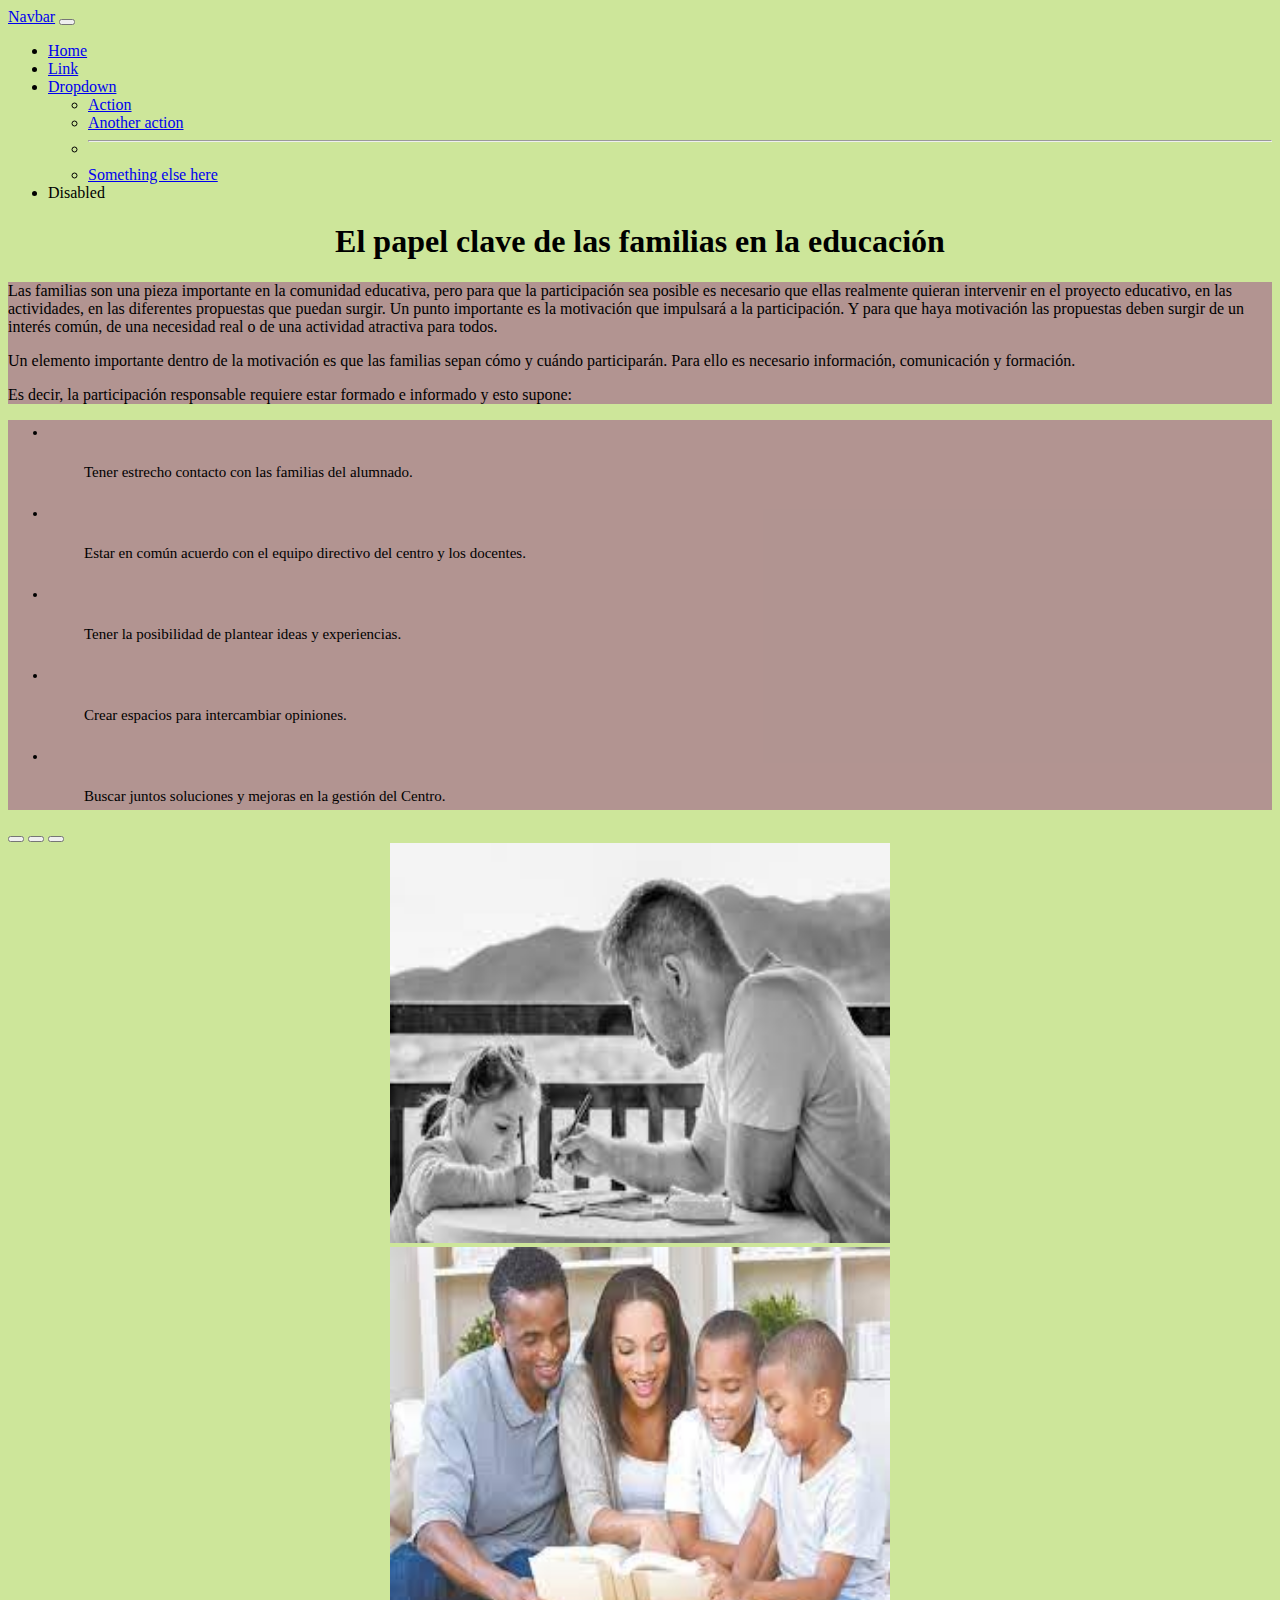
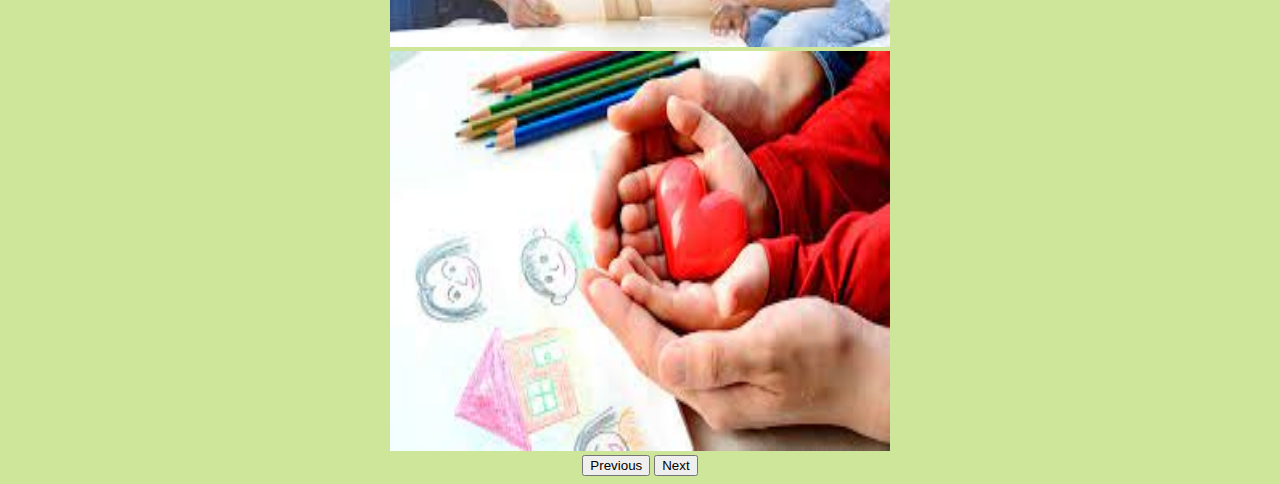
<file: Index.html>
<!DOCTYPE html>
<html lang="en">

<head>
    <meta charset="UTF-8">
    <meta http-equiv="X-UA-Compatible" content="IE=edge">
    <meta name="viewport" content="width=device-width, initial-scale=1.0">
    <title> El papel clave de las familias en la educación</title>

    <link href="https://cdn.jsdelivr.net/npm/bootstrap@5.1.1/dist/css/bootstrap.min.css" rel="stylesheet"
        integrity="sha384-F3w7mX95PdgyTmZZMECAngseQB83DfGTowi0iMjiWaeVhAn4FJkqJByhZMI3AhiU" crossorigin="anonymous">

    <link rel="stylesheet" href="CSS/Styles.css">
</head>
<style>
    body {
        background-color: rgba(153, 205, 50, 0.493);

    }
</style>

<body>
    <nav class="navbar navbar-expand-lg navbar-light bg-light">
        <div class="container-fluid">
            <a class="navbar-brand" href="#">Navbar</a>
            <button class="navbar-toggler" type="button" data-bs-toggle="collapse"
                data-bs-target="#navbarSupportedContent" aria-controls="navbarSupportedContent" aria-expanded="false"
                aria-label="Toggle navigation">
                <span class="navbar-toggler-icon"></span>
            </button>
            <div class="collapse navbar-collapse" id="navbarSupportedContent">
                <ul class="navbar-nav me-auto mb-2 mb-lg-0">
                    <li class="nav-item">
                        <a class="nav-link active" aria-current="page" href="Educacion.html">Home</a>
                    </li>
                    <li class="nav-item">
                        <a class="nav-link" href="Educacion.html">Link</a>
                    </li>
                    <li class="nav-item dropdown">
                        <a class="nav-link dropdown-toggle" href="Educacion.html" id="navbarDropdown" role="button"
                            data-bs-toggle="dropdown" aria-expanded="false">
                            Dropdown
                        </a>
                        <ul class="dropdown-menu" aria-labelledby="navbarDropdown">
                            <li><a class="dropdown-item" href="#">Action</a></li>
                            <li><a class="dropdown-item" href="#">Another action</a></li>
                            <li>
                                <hr class="dropdown-divider">
                            </li>
                            <li><a class="dropdown-item" href="#">Something else here</a></li>
                        </ul>
                    </li>
                    <li class="nav-item">
                        <a class="nav-link disabled">Disabled</a>
                    </li>
                </ul>

            </div>
        </div>
    </nav>
    <center>
        <h1> El papel clave de las familias en la educación</h1>
    </center>
    <div class="container">
        <div class="row">
            <div class="col" id="column">
                <div class="fusion-text fusion-text-1">
                    <p>Las familias son una pieza importante en la comunidad educativa, pero para que la participación
                        sea posible es necesario que ellas realmente quieran intervenir en el proyecto educativo, en las
                        actividades, en las diferentes propuestas que puedan surgir. Un punto importante es la
                        motivación que impulsará a la participación. Y para que haya motivación las propuestas deben
                        surgir de un interés común, de una necesidad real o de una actividad atractiva para todos.</p>
                    <p>Un elemento importante dentro de la motivación es que las familias sepan cómo y cuándo
                        participarán. Para ello es necesario información, comunicación y formación.</p>
                    <p>Es decir, la participación responsable requiere estar formado e informado y esto supone:</p>
                </div>
            </div>
        </div>
        <div class="row">
            <div class="col" id="column">
                <ul class="fusion-checklist fusion-checklist-1" style="font-size:15px;line-height:25.5px;">
                    <li class="fusion-li-item"><span
                            style="background-color:#16bcc7;font-size:13.2px;height:25.5px;width:25.5px;margin-right:10.5px;"
                            class="icon-wrapper circle-yes"><i class="fusion-li-icon fa fa-check" style="color:#ffffff;"
                                aria-hidden="true"></i></span>
                        <div class="fusion-li-item-content" style="margin-left:36px;">
                            <p>Tener estrecho contacto con las familias del alumnado.</p>
                        </div>
                    </li>
                    <li class="fusion-li-item"><span
                            style="background-color:#16bcc7;font-size:13.2px;height:25.5px;width:25.5px;margin-right:10.5px;"
                            class="icon-wrapper circle-yes"><i class="fusion-li-icon fa fa-check" style="color:#ffffff;"
                                aria-hidden="true"></i></span>
                        <div class="fusion-li-item-content" style="margin-left:36px;">
                            <p>Estar en común acuerdo con el equipo directivo del centro y los docentes.</p>
                        </div>
                    </li>
                    <li class="fusion-li-item"><span
                            style="background-color:#16bcc7;font-size:13.2px;height:25.5px;width:25.5px;margin-right:10.5px;"
                            class="icon-wrapper circle-yes"><i class="fusion-li-icon fa fa-check" style="color:#ffffff;"
                                aria-hidden="true"></i></span>
                        <div class="fusion-li-item-content" style="margin-left:36px;">
                            <p>Tener la posibilidad de plantear ideas y experiencias.</p>
                        </div>
                    </li>
                    <li class="fusion-li-item"><span
                            style="background-color:#16bcc7;font-size:13.2px;height:25.5px;width:25.5px;margin-right:10.5px;"
                            class="icon-wrapper circle-yes"><i class="fusion-li-icon fa fa-check" style="color:#ffffff;"
                                aria-hidden="true"></i></span>
                        <div class="fusion-li-item-content" style="margin-left:36px;">
                            <p>Crear espacios para intercambiar opiniones.</p>
                        </div>
                    </li>
                    <li class="fusion-li-item"><span
                            style="background-color:#16bcc7;font-size:13.2px;height:25.5px;width:25.5px;margin-right:10.5px;"
                            class="icon-wrapper circle-yes"><i class="fusion-li-icon fa fa-check" style="color:#ffffff;"
                                aria-hidden="true"></i></span>
                        <div class="fusion-li-item-content" style="margin-left:36px;">
                            <p>Buscar juntos soluciones y mejoras en la gestión del Centro.</p>
                        </div>
                    </li>
                </ul>
            </div>
        </div>
    </div>
    </div>

    <div id="carouselExampleIndicators" class="carousel slide" data-bs-ride="carousel">
        <div class="carousel-indicators">
            <button type="button" data-bs-target="#carouselExampleIndicators" data-bs-slide-to="0" class="active"
                aria-current="true" aria-label="Slide 1"></button>
            <button type="button" data-bs-target="#carouselExampleIndicators" data-bs-slide-to="1"
                aria-label="Slide 2"></button>
            <button type="button" data-bs-target="#carouselExampleIndicators" data-bs-slide-to="2"
                aria-label="Slide 3"></button>
        </div>
        <center>
        <div class="carousel-inner">
            <div class="carousel-item active">
                <img src="Imagenes/La importancia de la familia.jpg" width="500" height="400"
                    alt="La Importancia De La Familia">
            </div>
            <div class="carousel-item">
                <img src="Imagenes/Familia.jpg" width="500" height="400" alt="Familia">
            </div>
            <div class="carousel-item">
                <img src="Imagenes/Amor a la educacion.jpg"  width="500" height="400" alt="educacion">
            </div>
        </div>
        <button class="carousel-control-prev" type="button" data-bs-target="#carouselExampleIndicators"
            data-bs-slide="prev">
            <span class="carousel-control-prev-icon" aria-hidden="true"></span>
            <span class="visually-hidden">Previous</span>
        </button>
        <button class="carousel-control-next" type="button" data-bs-target="#carouselExampleIndicators"
            data-bs-slide="next">
            <span class="carousel-control-next-icon" aria-hidden="true"></span>
            <span class="visually-hidden">Next</span>
        </button>
    </div>
        </center> 

    <script src="https://cdn.jsdelivr.net/npm/bootstrap@5.1.1/dist/js/bootstrap.bundle.min.js"
        integrity="sha384-/bQdsTh/da6pkI1MST/rWKFNjaCP5gBSY4sEBT38Q/9RBh9AH40zEOg7Hlq2THRZ"
        crossorigin="anonymous"></script>
    <script src="https://cdn.jsdelivr.net/npm/@popperjs/core@2.9.3/dist/umd/popper.min.js"
        integrity="sha384-W8fXfP3gkOKtndU4JGtKDvXbO53Wy8SZCQHczT5FMiiqmQfUpWbYdTil/SxwZgAN"
        crossorigin="anonymous"></script>
    <script src="https://cdn.jsdelivr.net/npm/bootstrap@5.1.1/dist/js/bootstrap.min.js"
        integrity="sha384-skAcpIdS7UcVUC05LJ9Dxay8AXcDYfBJqt1CJ85S/CFujBsIzCIv+l9liuYLaMQ/"
        crossorigin="anonymous"></script>
</body>


</html>
</file>
<file: CSS/Styles.css>
#column{ 
    background-color: rgba(128, 0, 128, 0.356);
    color: black;
}
</file>
